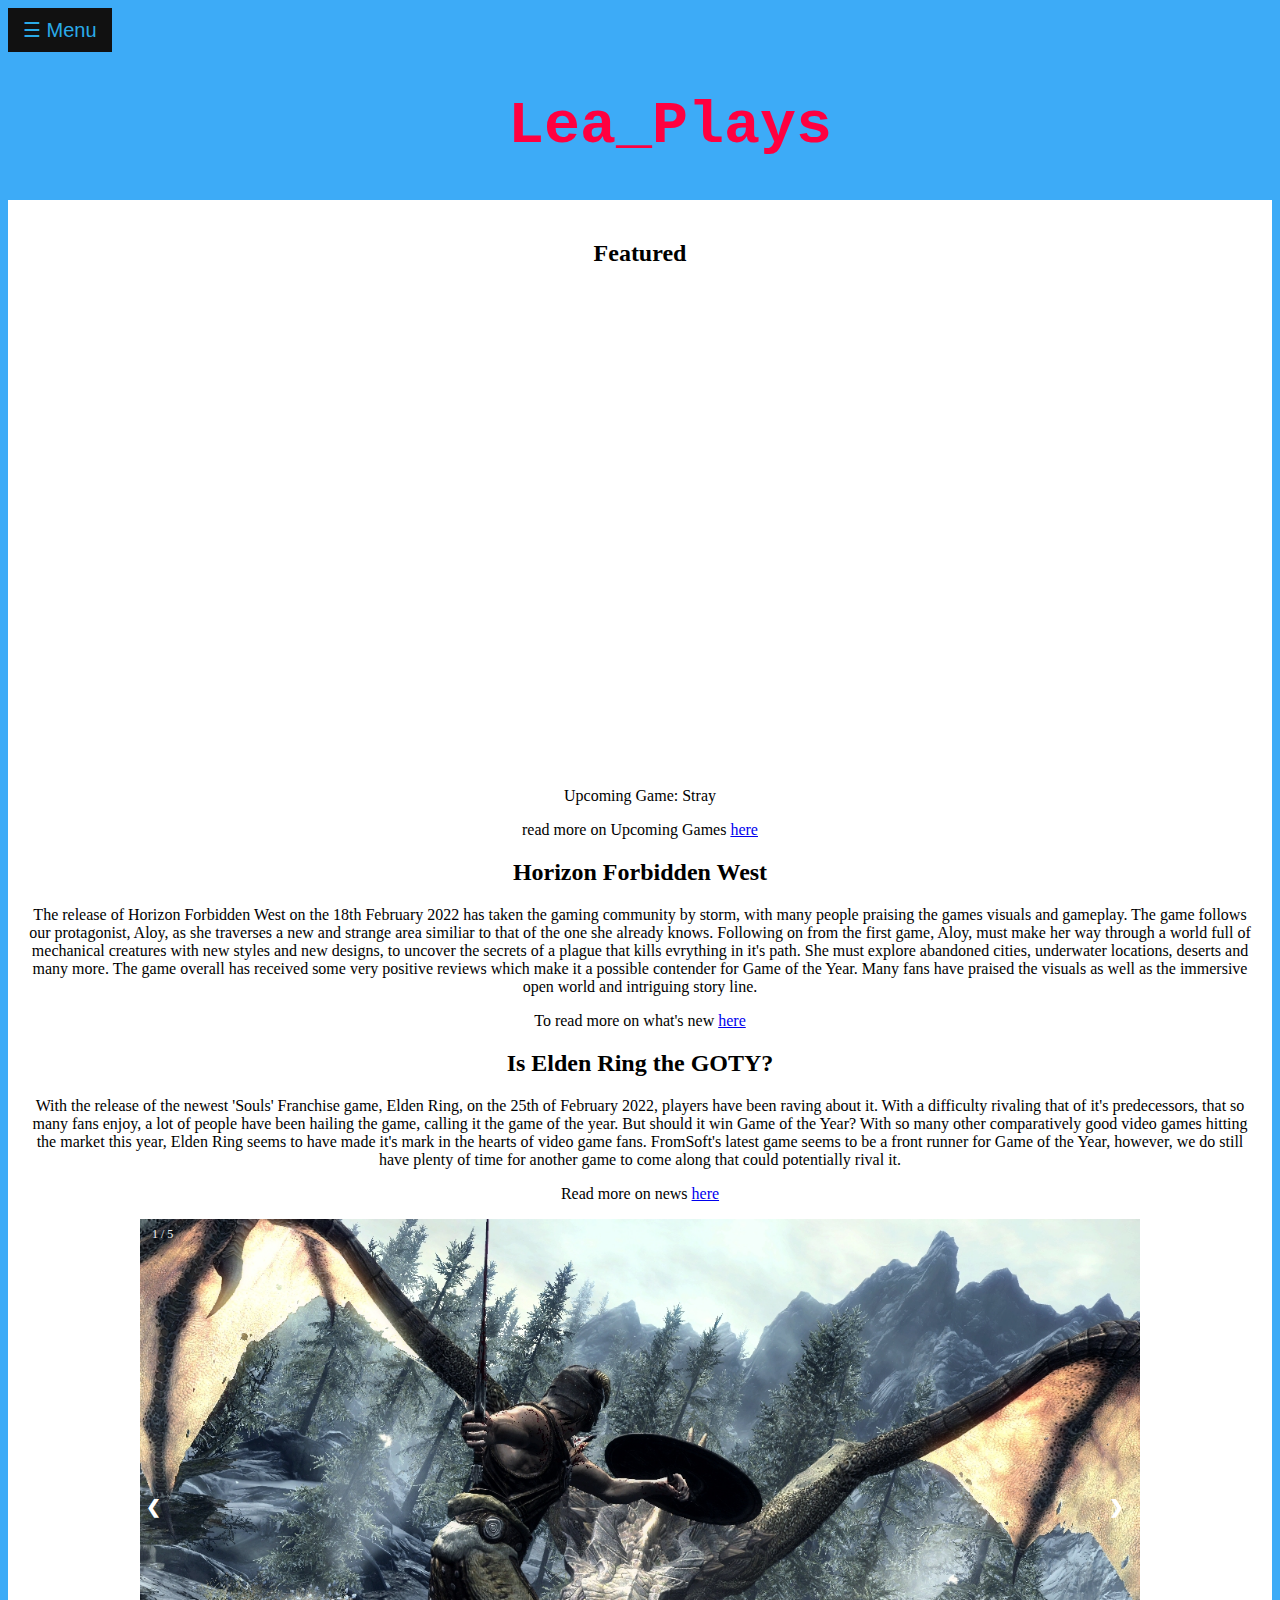
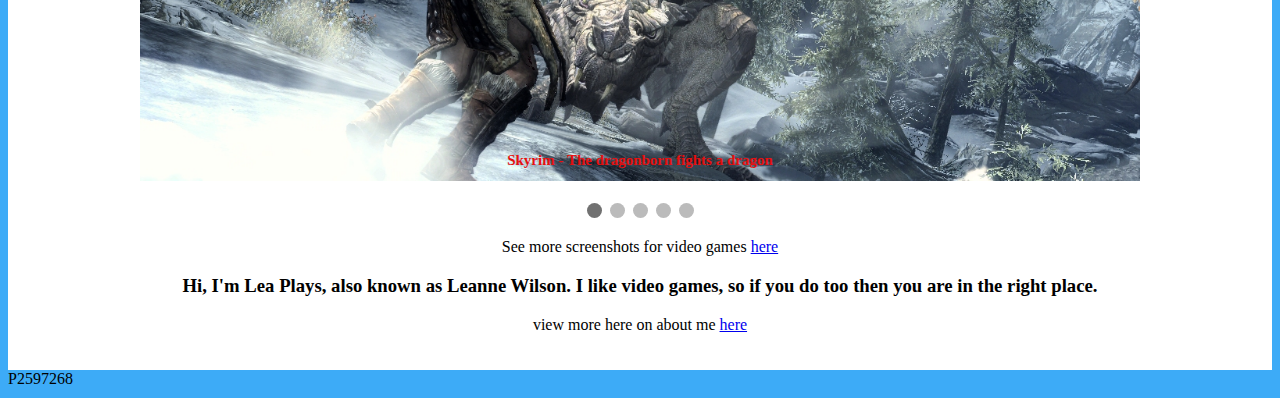
<file: index.html>
<!DOCTYPE html>
<html lang="en" dir="ltr">
<head>
  <meta charset="utf-8"/>
  <meta name="viewport" content="width=device-width, initial-scale=1.0"/>
  <title> Lea_Plays Gaming Blog </title>
  <style>
  body {
    background-color: rgb(61, 171, 247);
  }
  .div-main {
    background-color: white;
  }
  h1 {
    font-family: monospace;
    color: rgb(255, 0, 64);
    padding-left: 500px;
    font-size: 60px;
  }
  #main {
    text-align: center;

  }
  </style>
  <link href="css/menu.css" rel="stylesheet" type="text/css"/>
</head>
<body>
<!--menu, this is the code for the menu-->
<div id="mySidenav" class="sidenav">
  <a href="javascript:void(0)" class="closebtn" onclick="closeNav()">&times;</a>
  <a href="index.html">Home</a>
  <a href="whatsnew.html">What's New</a>
  <a href="gallery.html">Gallery</a>
  <a href="news.html">News</a>
  <a href="upcominggames.html">Upcoming Games</a>
  <a href="about.html">About the Gamer</a>
</div>
<button class="openbtn" onclick="openNav()">&#9776; Menu</button>

<!--this is the java script for the menu-->
<script>
  function openNav() {
    document.getElementById("mySidenav").style.width = "250px";
    document.getElementById("main").style.marginLeft = "250px";
  }

  function closeNav(){
    document.getElementById("mySidenav").style.width="0";
    document.getElementById("main").style.marginLeft="0";
  }
</script>
<div id="title" class="div-title">
<h1> Lea_Plays </h1>
</div>
<div id="main" class="div-main">
  <h2> Featured </h2>
  <iframe width="1150" height="480" src="https://www.youtube.com/embed/u84hRUQlaio" title="YouTube video player" frameborder="0"
  allow="accelerometer; autoplay; clipboard-write; encrypted-media; gyroscope; picture-in-picture" allowfullscreen></iframe>
  <p> Upcoming Game: Stray </p>
    <p> read more on Upcoming Games <a href="upcominggames.html">here</a></p>
  <h2> Horizon Forbidden West </h2>
  <p> The release of Horizon Forbidden West on the 18th February 2022 has taken the gaming community by storm, with many people praising
    the games visuals and gameplay. The game follows our protagonist, Aloy, as she traverses a new and strange area similiar to that of
    the one she already knows. Following on from the first game, Aloy, must make her way through a world full of mechanical creatures with
    new styles and new designs, to uncover the secrets of a plague that kills evrything in it's path. She must explore abandoned cities,
    underwater locations, deserts and many more. The game overall has received some very positive reviews which make it a possible contender for
    Game of the Year. Many fans have praised the visuals as well as the immersive open world and intriguing story line.
    </p>
  <p>To read more on what's new <a href="whatsnew.html">here</a></p>

  <h2> Is Elden Ring the GOTY? </h2>
    <p> With the release of the newest 'Souls' Franchise game, Elden Ring, on the 25th of February 2022, players have been raving about it.
    With a difficulty rivaling that of it's predecessors, that so many fans enjoy, a lot of people have been hailing the game, calling it the game
    of the year. But should it win Game of the Year? With so many other comparatively good video games hitting the market this year, Elden Ring seems to
    have made it's mark in the hearts of video game fans. FromSoft's latest game seems to be a front runner for Game of the Year, however, we do still
    have plenty of time for another game to come along that could potentially rival it.</p>
    <p> Read more on news <a href="news.html">here</a> </p>

<!---this is the code for the slideshow--->
    <div class="slideshow-container">
      <div class="mySlides fade">
        <div class="numbertext"> 1 / 5</div>
        <img src="img/skyrim.jpg" style="width:100%">
        <div class="text"> Skyrim - The dragonborn fights a dragon</div>
      </div>

      <div class="mySlides fade">
        <div class="numbertext"> 2 / 5</div>
        <img src="img/fallout.jpg" style="width:100%">
        <div class="text"> Fallout 4 - The Red Rocket Gas Station</div>
      </div>

      <div class="mySlides fade">
        <div class="numbertext"> 3 / 5</div>
        <img src="img/cyberpunk.jpg" style="width:100%">
        <div class="text"> CyberPunk 2077 - The Streets of Night City </div>
      </div>

      <div class="mySlides fade">
        <div class="numbertext"> 4 / 5</div>
        <img src="img/masseffect.jpg" style="width:100%">
        <div class="text"> Mass Effect Legendary Edition - Commander Shephard aims a gun at a reaper ship </div>
      </div>

      <div class="mySlides fade">
        <div class="numbertext"> 5 / 5</div>
        <img src="img/hzd ss.jpg" style="width:100%">
        <div class="text"> Horizon Zero Dawn - Aloy fights a mechanical creature</div>
      </div>

      <a class="prev" onclick="plusSlides(-1)">&#10094;</a>
      <a class="next" onclick="plusSlides(1)">&#10095;</a>
    </div>
    <br>

    <div style="text-align:center">
      <span class="dot" onclick="currentSlide(1)"></span>
      <span class="dot" onclick="currentSlide(2)"></span>
      <span class="dot" onclick="currentSlide(3)"></span>
      <span class="dot" onclick="currentSlide(4)"></span>
      <span class="dot" onclick="currentSlide(5)"></span>
    </div>

<!---this is the javascript for the slideshow--->
    <script>
    let slideIndex = 1;
showSlides(slideIndex);

// Next/previous controls
function plusSlides(n) {
  showSlides(slideIndex += n);
}

// Thumbnail image controls
function currentSlide(n) {
  showSlides(slideIndex = n);
}

function showSlides(n) {
  let i;
  let slides = document.getElementsByClassName("mySlides");
  let dots = document.getElementsByClassName("dot");
  if (n > slides.length) {slideIndex = 1}
  if (n < 1) {slideIndex = slides.length}
  for (i = 0; i < slides.length; i++) {
    slides[i].style.display = "none";
  }
  for (i = 0; i < dots.length; i++) {
    dots[i].className = dots[i].className.replace(" active", "");
  }
  slides[slideIndex-1].style.display = "block";
  dots[slideIndex-1].className += " active";
}
</script>
<p> See more screenshots for video games <a href="gallery.html">here</a></p>

  <h3> Hi, I'm Lea Plays, also known as Leanne Wilson. I like video games, so
    if you do too then you are in the right place. </h3>
    <p> view more here on about me <a href="about.html">here</a></p>
</div>

</body>
<footer>
  P2597268
</footer>
</html>
</file>
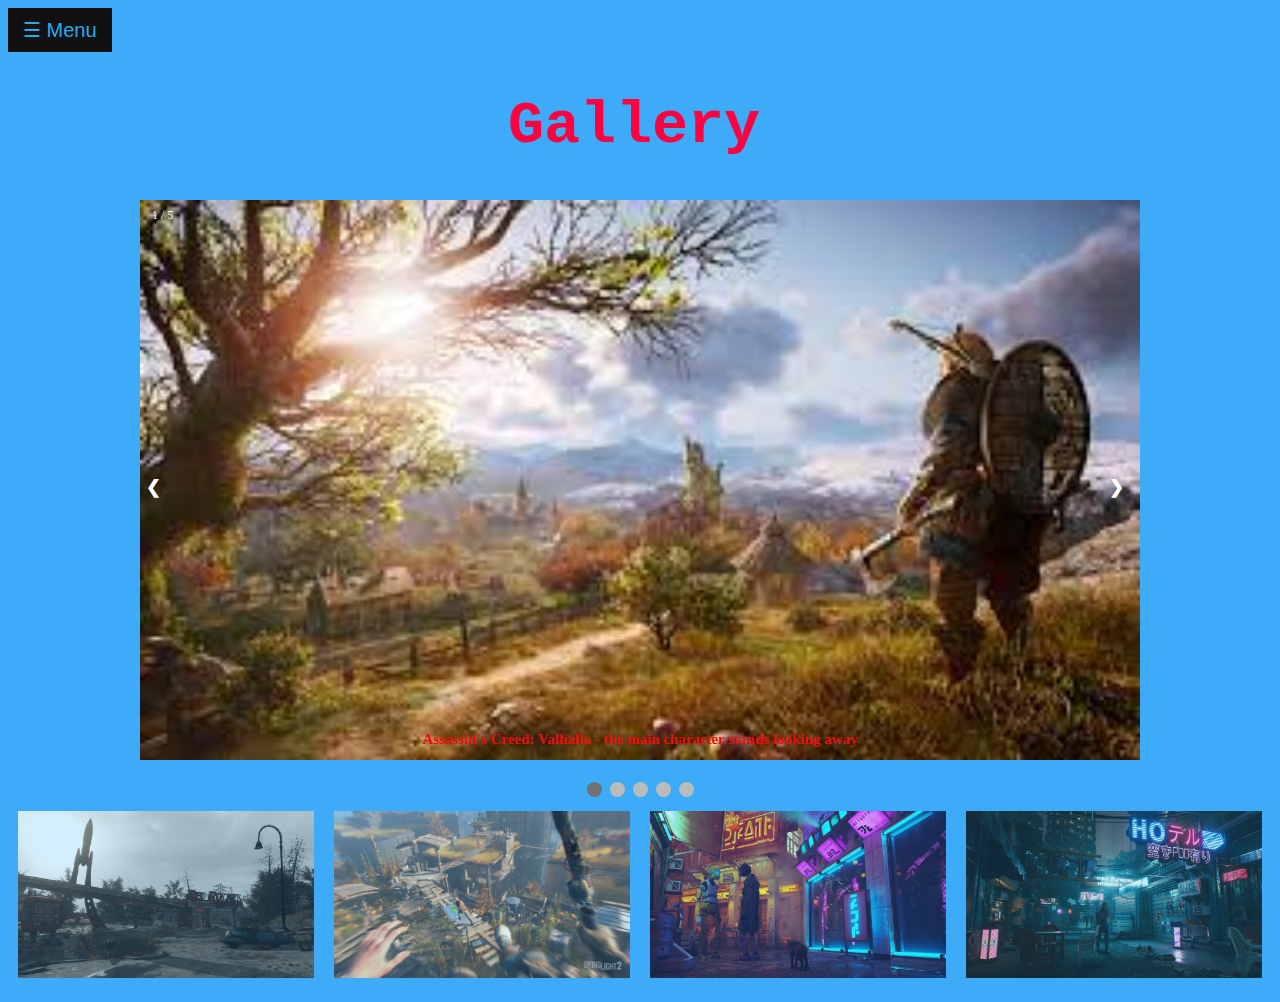
<file: gallery.html>
<!DOCTYPE html>
<html lang="en" dir="ltr">
<head>
  <meta charset="utf-8"/>
  <meta name="viewport" content="width=device-width, initial-scale=1.0"/>
  <title> Lea_Plays Gaming Blog </title>
    <link href="css/menu.css" rel="stylesheet" type="text/css"/>
    <style>
    body {
      background-color: rgb(61, 171, 247);
    }
    .div-main {
      background-color: white;
    }
    h1 {
      font-family: monospace;
      color: rgb(255, 0, 64);
      padding-left: 500px;
      font-size: 60px;
    }
    #main {
      text-align: center;

    }
    </style>
</head>
<body>

  <div id="mySidenav" class="sidenav">
    <a href="javascript:void(0)" class="closebtn" onclick="closeNav()">&times;</a>
    <a href="index.html">Home</a>
    <a href="whatsnew.html">What's New</a>
    <a href="gallery.html">Gallery</a>
    <a href="news.html">News</a>
    <a href="upcominggames.html">Upcoming Games</a>
    <a href="about.html">About the Gamer</a>
  </div>
  <button class="openbtn" onclick="openNav()">&#9776; Menu</button>

  <script>
    function openNav() {
      document.getElementById("mySidenav").style.width = "250px";
      document.getElementById("main").style.marginLeft = "250px";
    }

    function closeNav(){
      document.getElementById("mySidenav").style.width="0";
      document.getElementById("main").style.marginLeft="0";
    }
  </script>

    <h1> Gallery </h1>

<!---Slideshow (change pictures)---->
    <div class="slideshow-container">
      <div class="mySlides fade">
        <div class="numbertext"> 1 / 5</div>
        <img src="img/acv ss.jpg" style="width:100%">
        <div class="text"> Assassin's Creed: Valhalla - the main character stands looking away</div>
      </div>

      <div class="mySlides fade">
        <div class="numbertext"> 2 / 5</div>
        <img src="img/borderlands3.jpg" style="width:100%">
        <div class="text"> Borderlands 3 - a character stands menacingly</div>
      </div>

      <div class="mySlides fade">
        <div class="numbertext"> 3 / 5</div>
        <img src="img/journey.jpg" style="width:100%">
        <div class="text"> Journey - A stunning masterpiece </div>
      </div>

      <div class="mySlides fade">
        <div class="numbertext"> 4 / 5</div>
        <img src="img/ud.jpg" style="width:100%">
        <div class="text"> Until Dawn - A horror game with amazing gameplay </div>
      </div>

      <div class="mySlides fade">
        <div class="numbertext"> 5 / 5</div>
        <img src="img/wd2.jpg" style="width:100%">
        <div class="text"> Watch Dogs - Much better than the first </div>
      </div>

      <a class="prev" onclick="plusSlides(-1)">&#10094;</a>
      <a class="next" onclick="plusSlides(1)">&#10095;</a>
    </div>
    <br>

    <div style="text-align:center">
      <span class="dot" onclick="currentSlide(1)"></span>
      <span class="dot" onclick="currentSlide(2)"></span>
      <span class="dot" onclick="currentSlide(3)"></span>
      <span class="dot" onclick="currentSlide(4)"></span>
      <span class="dot" onclick="currentSlide(5)"></span>
    </div>

<!---this is the javascript for the slideshow--->
    <script>
    let slideIndex = 1;
showSlides(slideIndex);

// Next/previous controls
function plusSlides(n) {
  showSlides(slideIndex += n);
}

// Thumbnail image controls
function currentSlide(n) {
  showSlides(slideIndex = n);
}

function showSlides(n) {
  let i;
  let slides = document.getElementsByClassName("mySlides");
  let dots = document.getElementsByClassName("dot");
  if (n > slides.length) {slideIndex = 1}
  if (n < 1) {slideIndex = slides.length}
  for (i = 0; i < slides.length; i++) {
    slides[i].style.display = "none";
  }
  for (i = 0; i < dots.length; i++) {
    dots[i].className = dots[i].className.replace(" active", "");
  }
  slides[slideIndex-1].style.display = "block";
  dots[slideIndex-1].className += " active";
}
</script>

<!---gallery---->
<!-- The grid: four columns -->
<div class="row">
  <div class="column">
    <img src="img/fallout.jpg" alt="fallout screenshot" width="100%" height="100%" onclick="myFunction(this);">
  </div>
  <div class="column">
    <img src="img/dyinglight2.jpg" alt="dying light 2 screenshot" width="100%" height="100%" onclick="myFunction(this);">
  </div>
  <div class="column">
    <img src="img/stray.jpg" alt="stray screenshot" width="100%" height="100%" onclick="myFunction(this);">
  </div>
  <div class="column">
    <img src="img/cyberpunk.jpg" alt="cyberpunk 2077 screenshot" width="100%" height="100%" onclick="myFunction(this);">
  </div>
</div>

<!-- The expanding image container -->
<div class="container">
  <!-- Close the image -->
  <span onclick="this.parentElement.style.display='none'" class="closebtn">&times;</span>

  <!-- Expanded image -->
  <img id="expandedImg" style="width:100%">

  <!-- Image text -->
  <div id="imgtext"></div>
</div>

<script>
function myFunction(imgs) {
  // Get the expanded image
  var expandImg = document.getElementById("expandedImg");
  // Get the image text
  var imgText = document.getElementById("imgtext");
  // Use the same src in the expanded image as the image being clicked on from the grid
  expandImg.src = imgs.src;
  // Use the value of the alt attribute of the clickable image as text inside the expanded image
  imgText.innerHTML = imgs.alt;
  // Show the container element (hidden with CSS)
  expandImg.parentElement.style.display = "block";
}
</script>

</body>
</html>
</file>
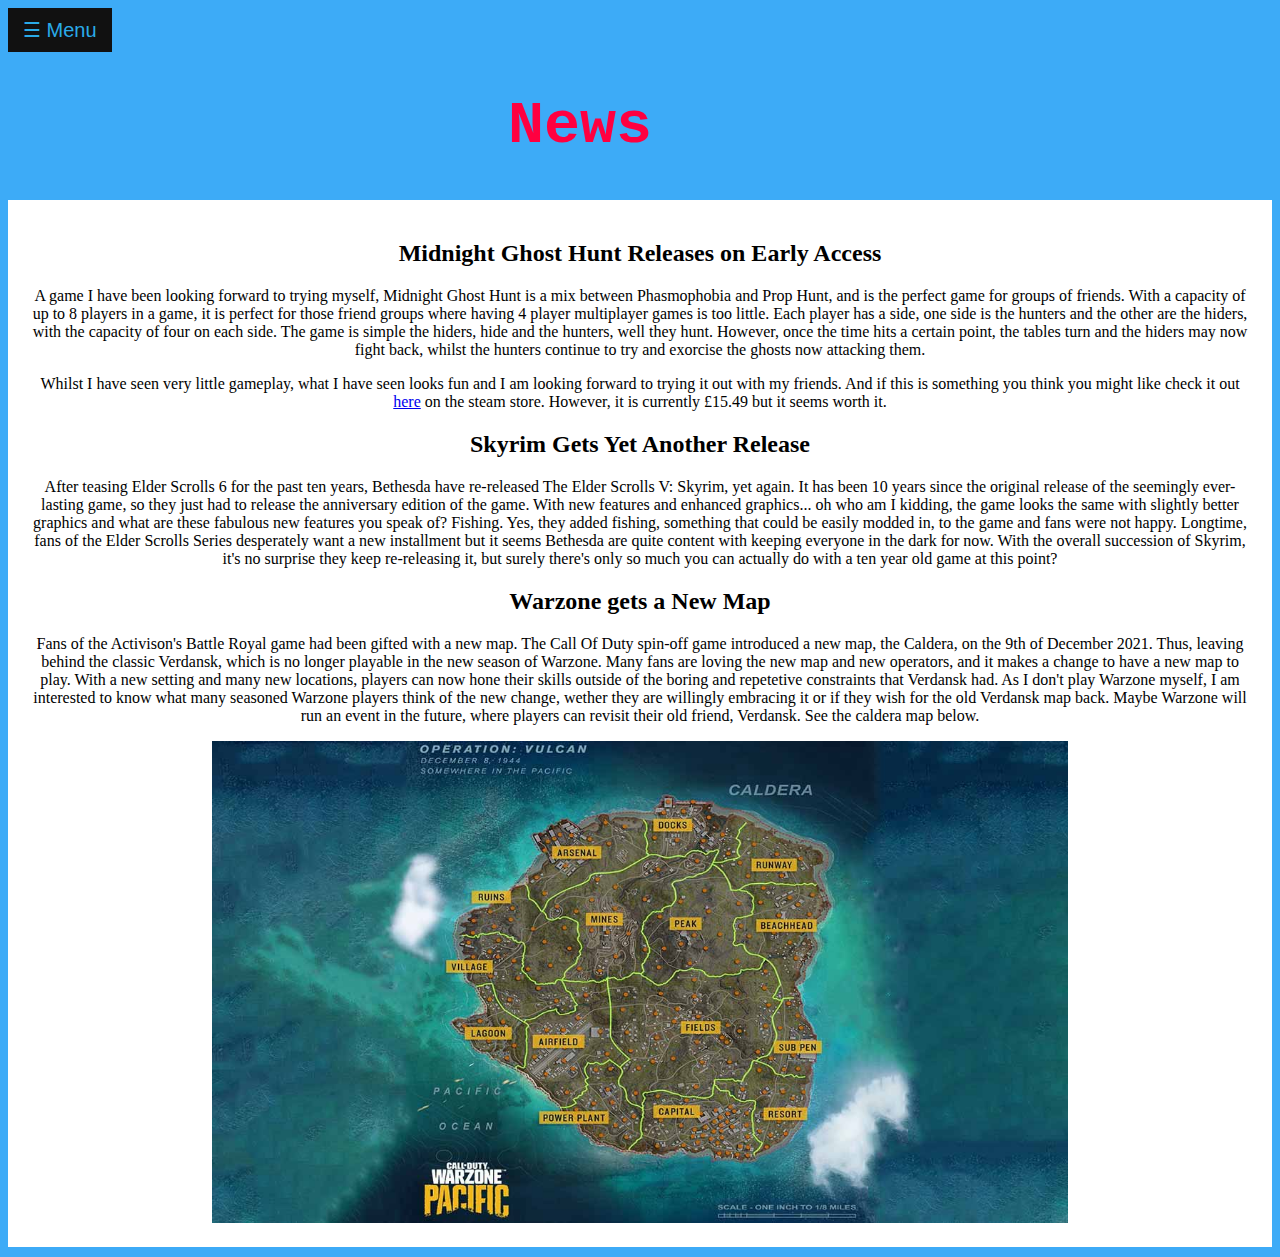
<file: news.html>
<!DOCTYPE html>
<html lang="en" dir="ltr">
<head>
  <meta charset="utf-8"/>
  <meta name="viewport" content="width=device-width, initial-scale=1.0"/>
  <title> Lea_Plays Gaming Blog </title>
    <link href="css/menu.css" rel="stylesheet" type="text/css"/>
    <style>
    body {
      background-color: rgb(61, 171, 247);
    }
    .div-main {
      background-color: white;
    }
    h1 {
      font-family: monospace;
      color: rgb(255, 0, 64);
      padding-left: 500px;
      font-size: 60px;
    }
    #main {
      text-align: center;

    }
    </style>
</head>
<body>
  <div id="mySidenav" class="sidenav">
    <a href="javascript:void(0)" class="closebtn" onclick="closeNav()">&times;</a>
    <a href="index.html">Home</a>
    <a href="whatsnew.html">What's New</a>
    <a href="gallery.html">Gallery</a>
    <a href="news.html">News</a>
    <a href="upcominggames.html">Upcoming Games</a>
    <a href="about.html">About the Gamer</a>
  </div>
  <button class="openbtn" onclick="openNav()">&#9776; Menu</button>

  <script>
    function openNav() {
      document.getElementById("mySidenav").style.width = "250px";
      document.getElementById("main").style.marginLeft = "250px";
    }

    function closeNav(){
      document.getElementById("mySidenav").style.width="0";
      document.getElementById("main").style.marginLeft="0";
    }
  </script>

<h1> News </h1>
<div id="main" class="div-main">
<h2> Midnight Ghost Hunt Releases on Early Access </h2>
<p> A game I have been looking forward to trying myself, Midnight Ghost Hunt is a mix between Phasmophobia and Prop Hunt, and is the perfect game for groups of friends.
  With a capacity of up to 8 players in a game, it is perfect for those friend groups where having 4 player multiplayer games is too little. Each player has a side, one
  side is the hunters and the other are the hiders, with the capacity of four on each side. The game is simple the hiders, hide and the hunters, well they hunt. However,
  once the time hits a certain point, the tables turn and the hiders may now fight back, whilst the hunters continue to try and exorcise the ghosts now attacking them. </p>
<p> Whilst I have seen very little gameplay, what I have seen looks fun and I am looking forward to trying it out with my friends. And if this is something you think you
  might like check it out <a href="https://store.steampowered.com/app/915810/Midnight_Ghost_Hunt/">here</a> on the steam store. However, it is currently £15.49 but it seems
  worth it. </p>

  <h2> Skyrim Gets Yet Another Release </h2>
  <p> After teasing Elder Scrolls 6 for the past ten years, Bethesda have re-released The Elder Scrolls V: Skyrim, yet again. It has been 10 years since
    the original release of the seemingly ever-lasting game, so they just had to release the anniversary edition of the game. With new features and enhanced graphics... oh
    who am I kidding, the game looks the same with slightly better graphics and what are these fabulous new features you speak of? Fishing. Yes, they added fishing, something
    that could be easily modded in, to the game and fans were not happy. Longtime, fans of the Elder Scrolls Series desperately want a new installment but it seems Bethesda are
    quite content with keeping everyone in the dark for now. With the overall succession of Skyrim, it's no surprise they keep re-releasing it, but surely there's only so much you
    can actually do with a ten year old game at this point? </p>

  <h2> Warzone gets a New Map </h2>
  <p> Fans of the Activison's Battle Royal game had been gifted with a new map. The Call Of Duty spin-off game introduced a new map, the Caldera, on the 9th of December 2021.
    Thus, leaving behind the classic Verdansk, which is no longer playable in the new season of Warzone. Many fans are loving the new map and new operators, and it
    makes a change to have a new map to play. With a new setting and many new locations, players can now hone their skills outside of the boring and repetetive constraints that
    Verdansk had. As I don't play Warzone myself, I am interested to know what many seasoned Warzone players think of the new change, wether they are willingly embracing it
    or if they wish for the old Verdansk map back. Maybe Warzone will run an event in the future, where players can revisit their old friend, Verdansk. See the caldera map below.
  </p>
  <img src="img/caldera.jpg" alt="caldera map" width="70%" height="70%">


</div>
  </body>
  </html>
</file>
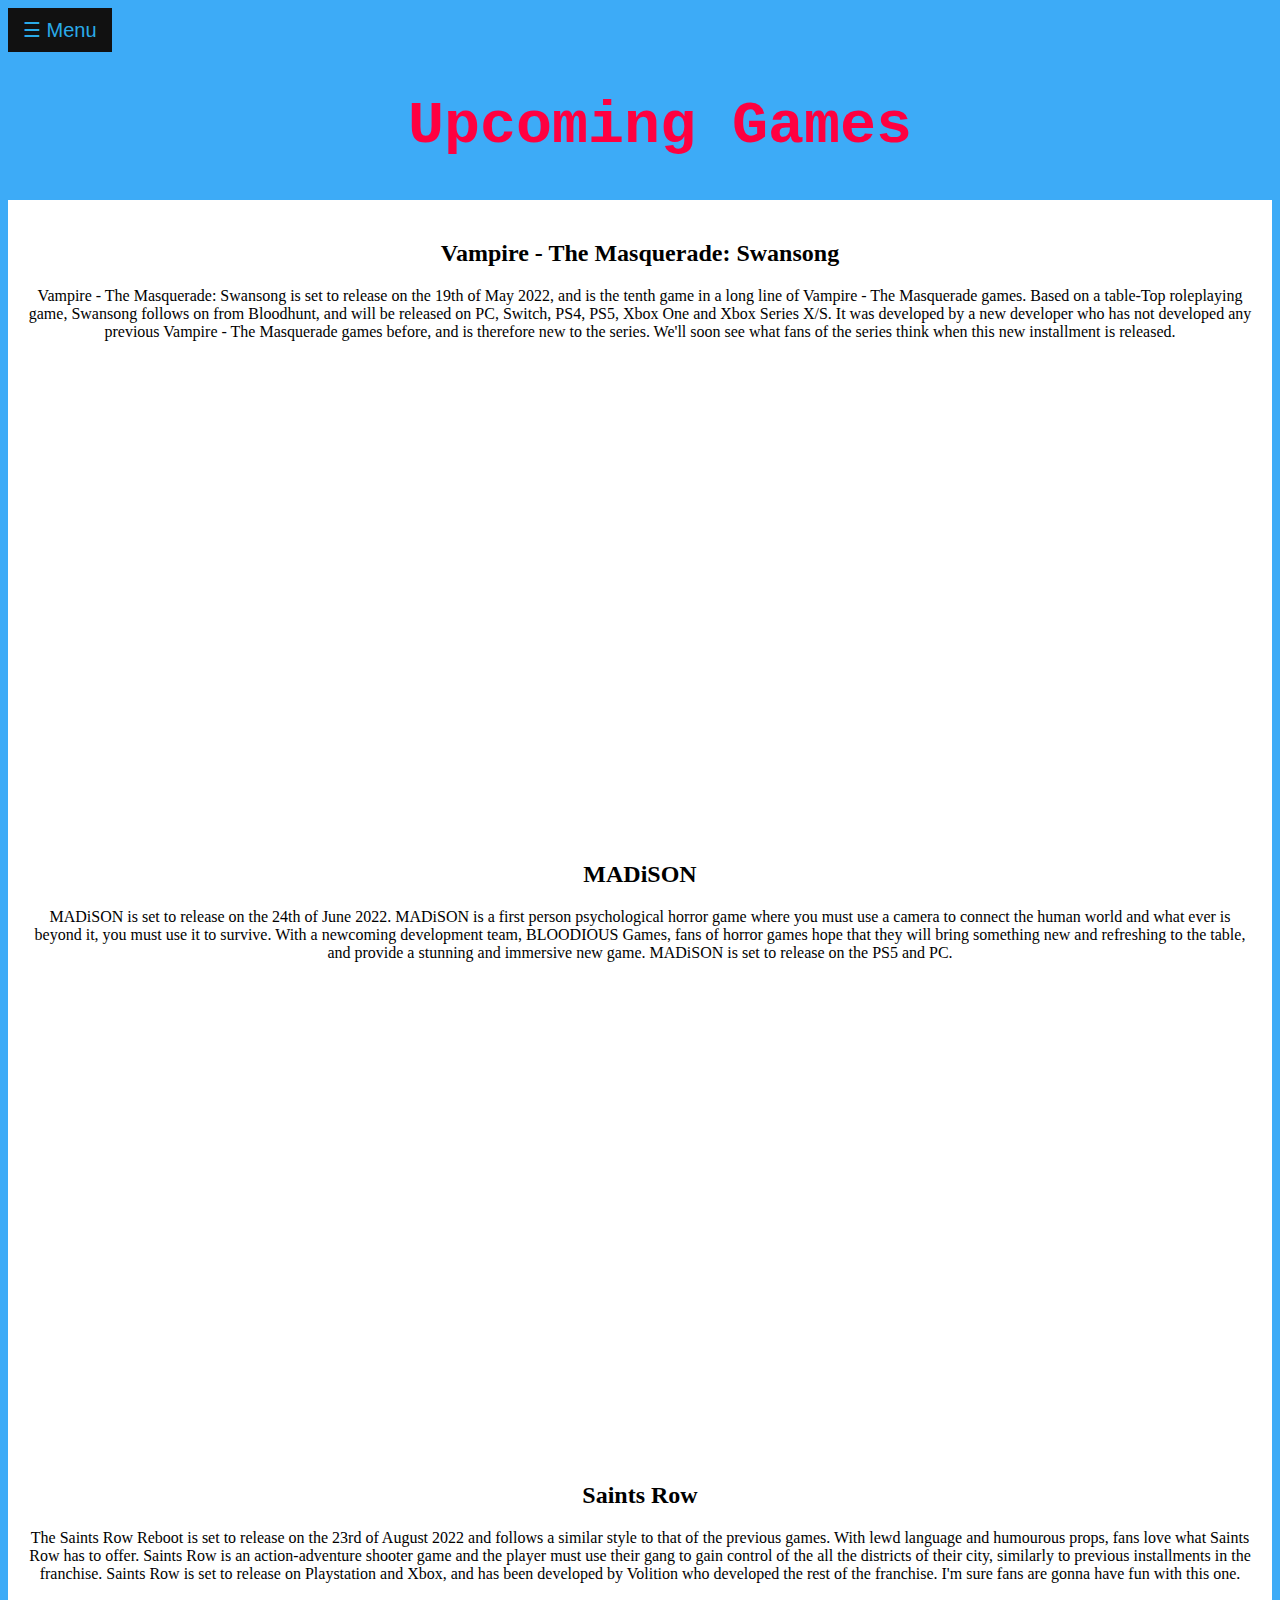
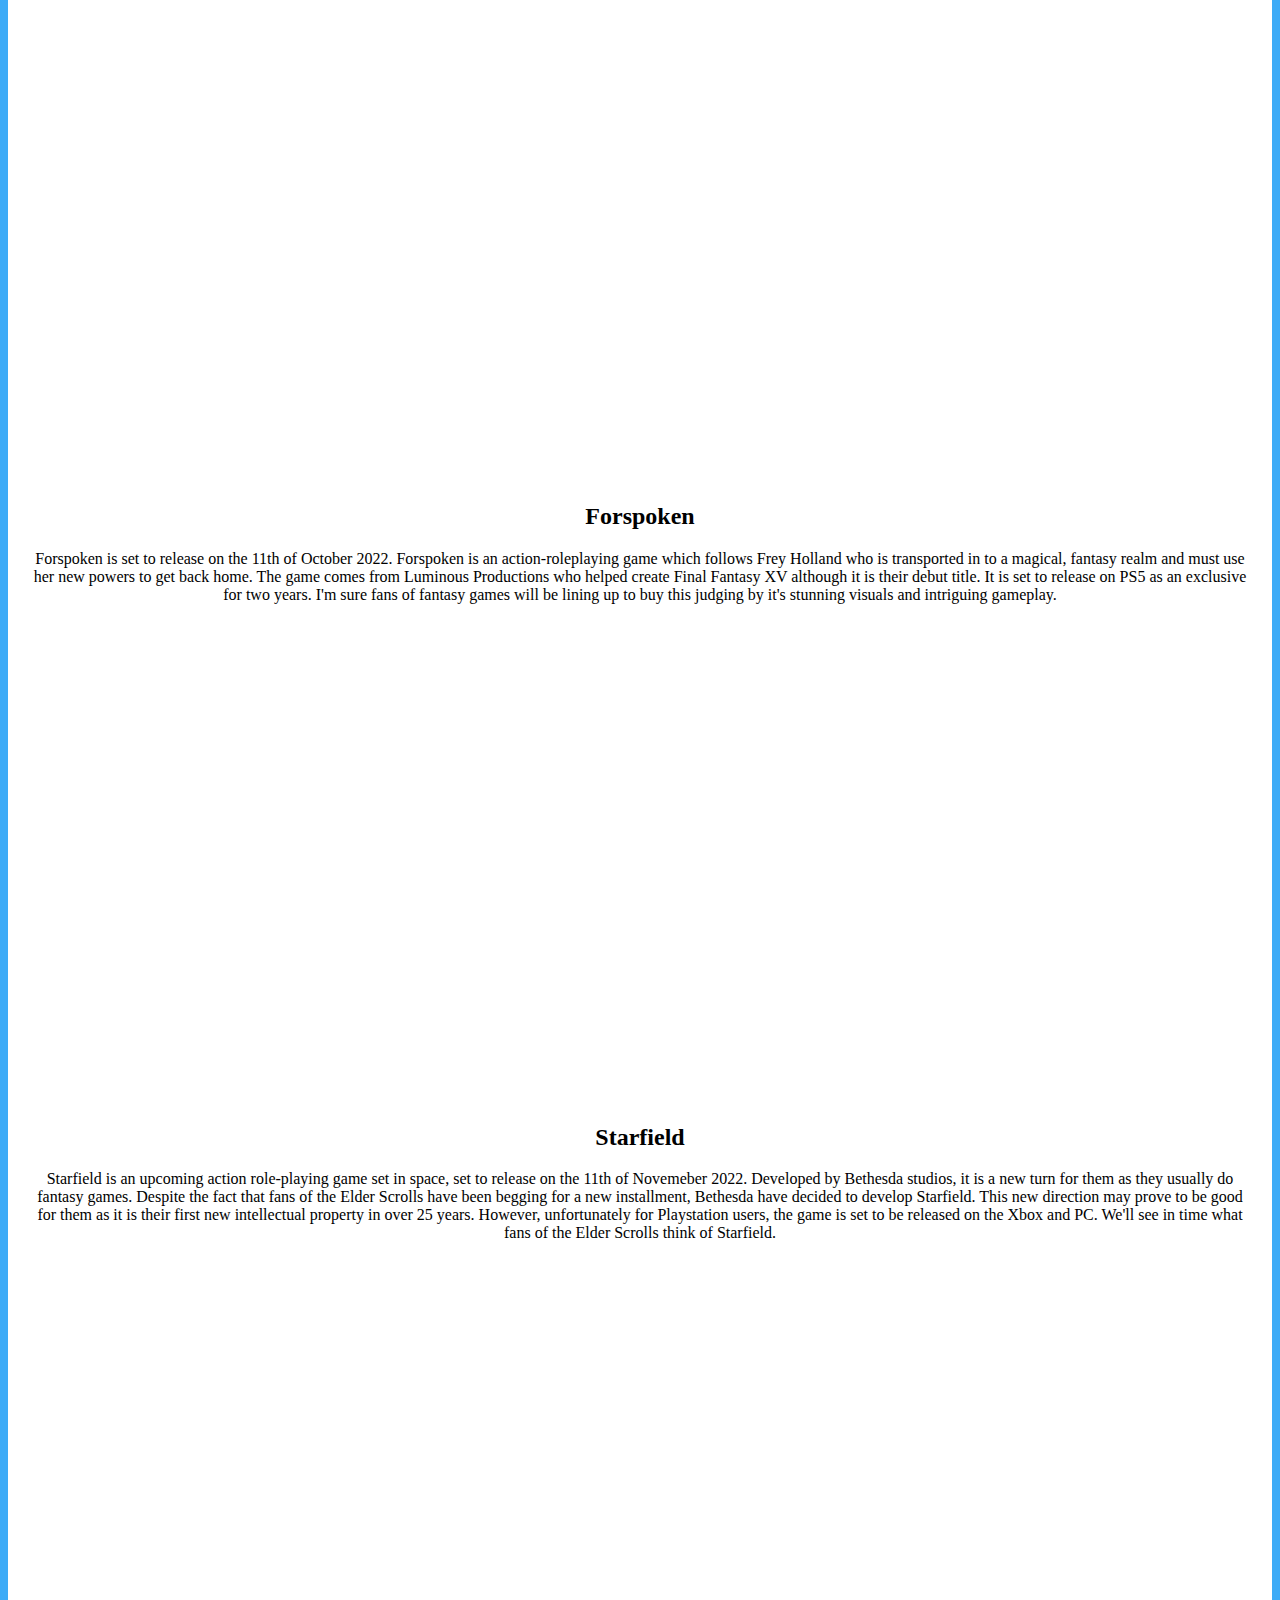
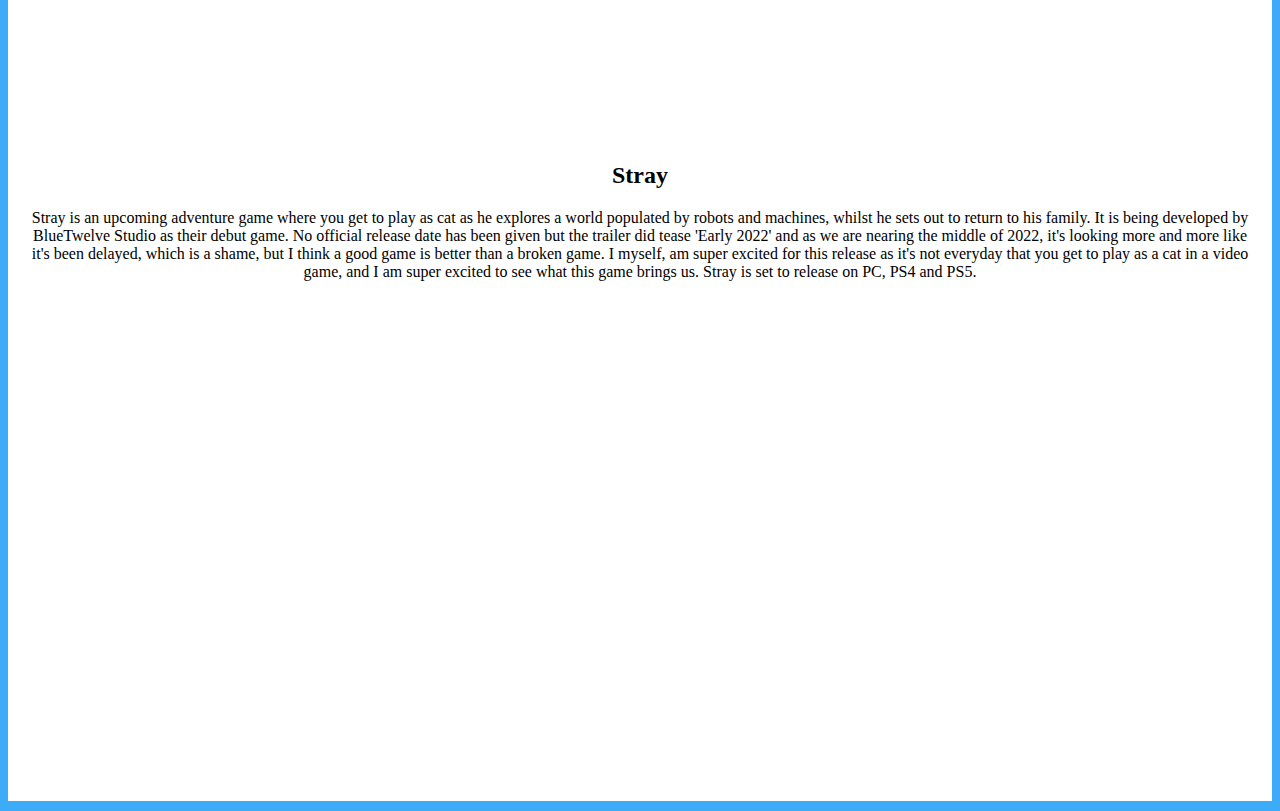
<file: upcominggames.html>
<!DOCTYPE html>
<html lang="en" dir="ltr">
<head>
  <meta charset="utf-8"/>
  <meta name="viewport" content="width=device-width, initial-scale=1.0"/>
  <title> Lea_Plays Gaming Blog </title>
    <link href="css/menu.css" rel="stylesheet" type="text/css"/>
    <style>
    body {
      background-color: rgb(61, 171, 247);
    }
    .div-main {
      background-color: white;
    }
    h1 {
      font-family: monospace;
      color: rgb(255, 0, 64);
      padding-left: 400px;
      font-size: 60px;
    }
    #main {
      text-align: center;

    }
    </style>
</head>
<body>
  <div id="mySidenav" class="sidenav">
    <a href="javascript:void(0)" class="closebtn" onclick="closeNav()">&times;</a>
    <a href="index.html">Home</a>
    <a href="whatsnew.html">What's New</a>
    <a href="gallery.html">Gallery</a>
    <a href="news.html">News</a>
    <a href="upcominggames.html">Upcoming Games</a>
    <a href="about.html">About the Gamer</a>
  </div>
  <button class="openbtn" onclick="openNav()">&#9776; Menu</button>

  <script>
    function openNav() {
      document.getElementById("mySidenav").style.width = "250px";
      document.getElementById("main").style.marginLeft = "250px";
    }

    function closeNav(){
      document.getElementById("mySidenav").style.width="0";
      document.getElementById("main").style.marginLeft="0";
    }
  </script>

<h1> Upcoming Games </h1>
<div id="main" class="div-main">
  <h2> Vampire - The Masquerade: Swansong </h2>
  <p> Vampire - The Masquerade: Swansong is set to release on the 19th of May 2022, and is the tenth game in a long line of Vampire - The Masquerade games. Based on a table-Top
    roleplaying game, Swansong follows on from Bloodhunt, and will be released on PC, Switch, PS4, PS5, Xbox One and Xbox Series X/S. It was developed by a new developer who has
    not developed any previous Vampire - The Masquerade games before, and is therefore new to the series. We'll soon see what fans of the series think when this new installment is
    released. </p>
  <iframe width="1000" height="480" src="https://www.youtube.com/embed/1NaeIgisjLk" title="YouTube video player"
   frameborder="0" allow="accelerometer; autoplay; clipboard-write; encrypted-media; gyroscope; picture-in-picture" allowfullscreen></iframe>

  <h2> MADiSON </h2>
  <p> MADiSON is set to release on the 24th of June 2022. MADiSON is a first person psychological horror game where you must use a camera to connect the human world and what ever is
    beyond it, you must use it to survive. With a newcoming development team, BLOODIOUS Games, fans of horror games hope that they will bring something new and refreshing to the
    table, and provide a stunning and immersive new game. MADiSON is set to release on the PS5 and PC. </p>
    <iframe width="1000" height="480" src="https://www.youtube.com/embed/noflcqYIfuc" title="YouTube video player"
    frameborder="0" allow="accelerometer; autoplay; clipboard-write; encrypted-media; gyroscope; picture-in-picture" allowfullscreen></iframe>

  <h2> Saints Row </h2>
  <p> The Saints Row Reboot is set to release on the 23rd of August 2022 and follows a similar style to that of the previous games. With lewd language and humourous props, fans love
    what Saints Row has to offer. Saints Row is an action-adventure shooter game and the player must use their gang to gain control of the all the districts of their city, similarly to previous
    installments in the franchise. Saints Row is set to release on Playstation and Xbox, and has been developed by Volition who developed the rest of the franchise. I'm sure fans are
    gonna have fun with this one. </p>
    <iframe width="1000" height="480" src="https://www.youtube.com/embed/YgjzDJA1o1E" title="YouTube video player"
     frameborder="0" allow="accelerometer; autoplay; clipboard-write; encrypted-media; gyroscope; picture-in-picture" allowfullscreen></iframe>

  <h2> Forspoken </h2>
  <p> Forspoken is set to release on the 11th of October 2022. Forspoken is an action-roleplaying game which follows Frey Holland who is transported in to a magical, fantasy realm
    and must use her new powers to get back home. The game comes from Luminous Productions who helped create Final Fantasy XV although it is their debut title. It is set to release
    on PS5 as an exclusive for two years. I'm sure fans of fantasy games will be lining up to buy this judging by it's stunning visuals and intriguing gameplay. </p>
    <iframe width="1000" height="480" src="https://www.youtube.com/embed/y8f8QZTOrfk" title="YouTube video player"
    frameborder="0" allow="accelerometer; autoplay; clipboard-write; encrypted-media; gyroscope; picture-in-picture" allowfullscreen></iframe>

  <h2> Starfield </h2>
  <p> Starfield is an upcoming action role-playing game set in space, set to release on the 11th of Novemeber 2022. Developed by Bethesda studios, it is a new turn for them as they
    usually do fantasy games. Despite the fact that fans of the Elder Scrolls have been begging for a new installment, Bethesda have decided to develop Starfield. This new direction
    may prove to be good for them as it is their first new intellectual property in over 25 years. However, unfortunately for Playstation users, the game is set to be released on the
    Xbox and PC. We'll see in time what fans of the Elder Scrolls think of Starfield. </p>
    <iframe width="1000" height="480" src="https://www.youtube.com/embed/pYqyVpCV-3c" title="YouTube video player"
    frameborder="0" allow="accelerometer; autoplay; clipboard-write; encrypted-media; gyroscope; picture-in-picture" allowfullscreen></iframe>

  <h2> Stray </h2>
  <p> Stray is an upcoming adventure game where you get to play as cat as he explores a world populated by robots and machines, whilst he sets out to return to his family. It is being
    developed by BlueTwelve Studio as their debut game. No official release date has been given but the trailer did tease 'Early 2022' and as we are nearing the middle of 2022, it's looking
    more and more like it's been delayed, which is a shame, but I think a good game is better than a broken game. I myself, am super excited for this release as it's not everyday that you
    get to play as a cat in a video game, and I am super excited to see what this game brings us. Stray is set to release on PC, PS4 and PS5. </p>
    <iframe width="1000" height="480" src="https://www.youtube.com/embed/u84hRUQlaio" title="YouTube video player"
    frameborder="0" allow="accelerometer; autoplay; clipboard-write; encrypted-media; gyroscope; picture-in-picture" allowfullscreen></iframe>

</div>

  </body>
  </html>
</file>
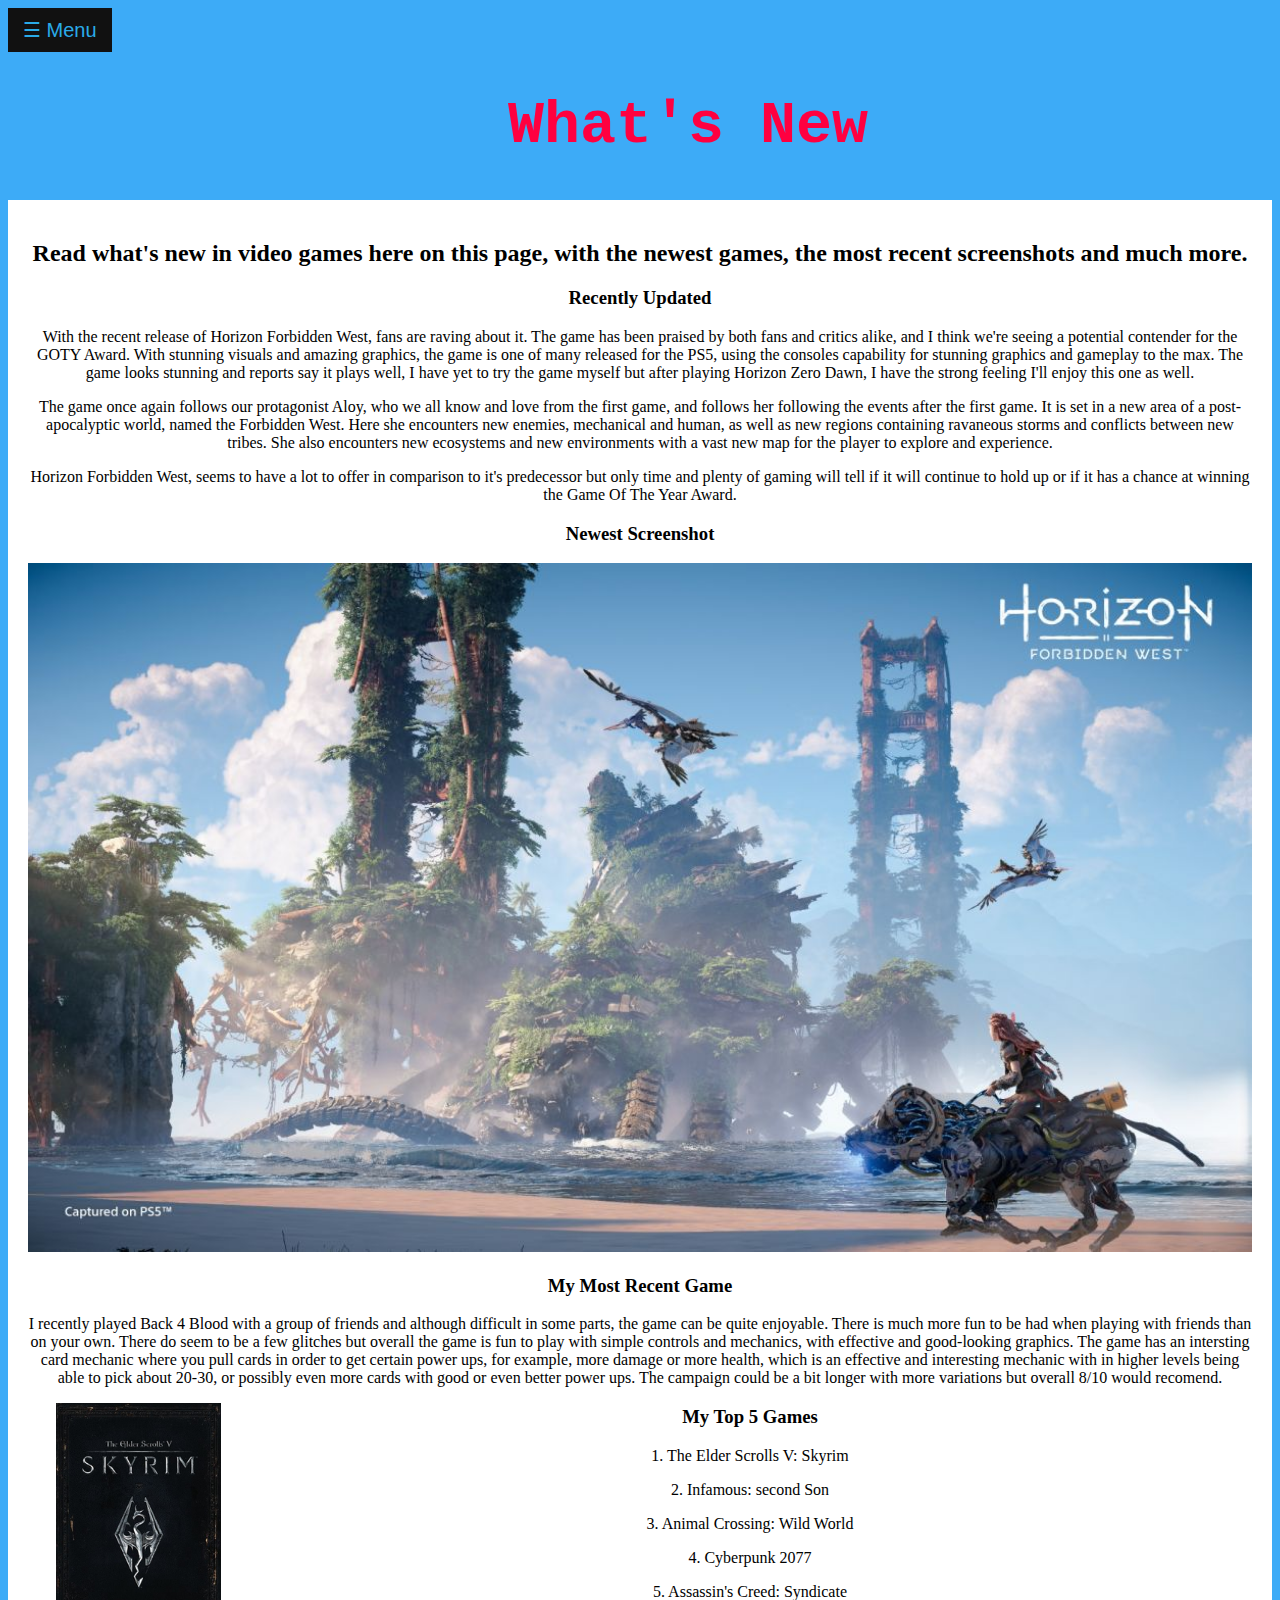
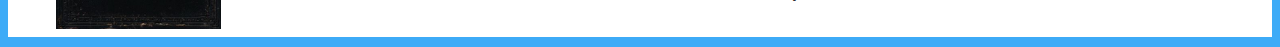
<file: whatsnew.html>
<!DOCTYPE html>
<html lang="en" dir="ltr">
<head>
  <meta charset="utf-8"/>
  <meta name="viewport" content="width=device-width, initial-scale=1.0"/>
  <title> Lea_Plays Gaming Blog </title>
    <link href="css/menu.css" rel="stylesheet" type="text/css"/>
    <style>
    body {
      background-color: rgb(61, 171, 247);
    }
    .div-main {
      background-color: white;
    }
    h1 {
      font-family: monospace;
      color: rgb(255, 0, 64);
      padding-left: 500px;
      font-size: 60px;
    }
    #main {
      text-align: center;

    }

    h2 {
      font-family: fantasy;
    }
    </style>
</head>
<body>
  <div id="mySidenav" class="sidenav">
    <a href="javascript:void(0)" class="closebtn" onclick="closeNav()">&times;</a>
    <a href="index.html">Home</a>
    <a href="whatsnew.html">What's New</a>
    <a href="gallery.html">Gallery</a>
    <a href="news.html">News</a>
    <a href="upcominggames.html">Upcoming Games</a>
    <a href="about.html">About the Gamer</a>
  </div>
  <button class="openbtn" onclick="openNav()">&#9776; Menu</button>

  <script>
    function openNav() {
      document.getElementById("mySidenav").style.width = "250px";
      document.getElementById("main").style.marginLeft = "250px";
    }

    function closeNav(){
      document.getElementById("mySidenav").style.width="0";
      document.getElementById("main").style.marginLeft="0";
    }
  </script>

  <h1> What's New </h1>
  <div id="main" class="div-main">
  <h2> Read what's new in video games here on this page, with the newest games, the most recent screenshots and much more. </h2>
  <h3> Recently Updated </h3>
  <p> With the recent release of Horizon Forbidden West, fans are raving about it. The game has been praised by both fans and critics alike, and I think we're seeing a potential contender
    for the GOTY Award. With stunning visuals and amazing graphics, the game is one of many released for the PS5, using the consoles capability for stunning graphics and gameplay to the max.
    The game looks stunning and reports say it plays well, I have yet to try the game myself but after playing Horizon Zero Dawn, I have the strong feeling I'll enjoy this one as well.
  </p>

  <p> The game once again follows our protagonist Aloy, who we all know and love from the first game, and follows her following the events after the first game. It is set in a new area of a post-
    apocalyptic world, named the Forbidden West. Here she encounters new enemies, mechanical and human, as well as new regions containing ravaneous storms and conflicts between new tribes. She
    also encounters new ecosystems and new environments with a vast new map for the player to explore and experience.
  </p>

  <p> Horizon Forbidden West, seems to have a lot to offer in comparison to it's predecessor but only time and plenty of gaming will tell if it will continue to hold up or if it has a chance at
    winning the Game Of The Year Award.
  </p>

  <h3> Newest Screenshot </h3>
  <img src="img/HFW.jpg" alt="Horizon forbidden west screenshot" width="100%" height=100%>

    <div id="secondary" class="div-secondary">
      <h3> My Most Recent Game </h3>
      <p> I recently played Back 4 Blood with a group of friends and although difficult in some parts, the game can be quite enjoyable. There is much more fun to be had when playing
        with friends than on your own. There do seem to  be a few glitches but overall the game is fun to play with simple controls and mechanics, with effective and good-looking
        graphics. The game has an intersting card mechanic where you pull cards in order to get certain power ups, for example, more damage or more health, which is an effective and interesting
        mechanic with in higher levels being able to pick about 20-30, or possibly even more cards with good or even better power ups. The campaign could be a bit longer with more variations but
        overall 8/10 would recomend. </p>
    </div>

    <div style="float: left">
      <img src="img/skyrimcover.png" alt="skyrim cover" width="75%" height="75%"/>
    </div>

    <h3> My Top 5 Games </h3>
    <p> 1. The Elder Scrolls V: Skyrim </p>
    <p> 2. Infamous: second Son </p>
    <p> 3. Animal Crossing: Wild World </p>
    <p> 4. Cyberpunk 2077 </p>
    <p> 5. Assassin's Creed: Syndicate </p>
</div>

</body>
</html>
</file>
<file: css/menu.css>
.sidenav {
  height: 100%; /* 100% Full-height */
  width: 0; /* 0 width - change this with JavaScript */
  position: fixed; /* Stay in place */
  z-index: 1; /* Stay on top */
  top: 0;
  left: 0;
  background-color: rgb(255, 50, 101); /* pink*/
  overflow-x: hidden; /* Disable horizontal scroll */
  padding-top: 60px; /* Place content 60px from the top */
  transition: 0.5s; /* 0.5 second transition effect to slide in the sidenav */
}

/* The navigation menu links */
.sidenav a {
  padding: 8px 8px 8px 32px;
  text-decoration: none;
  font-size: 25px;
  color: black;
  display: block;
  transition: 0.3s;
}

/* When you mouse over the navigation links, change their color */
.sidenav a:hover {
  color: pink;
}

/* Position and style the close button (top right corner) */
.sidenav .closebtn {
  position: absolute;
  top: 0;
  right: 25px;
  font-size: 36px;
  margin-left: 50px;
}

/* Style the button that is used to open the sidepanel */
.openbtn {
  font-size: 20px;
  cursor: pointer;
  background-color: #111;
  color: rgb(42, 171, 232);
  padding: 10px 15px;
  border: none;
}

.openbtn:hover {
  background-color: #444;
}

/* Style page content - use this if you want to push the page content to the right when you open the side navigation */
#main {
  transition: margin-left .5s;
  padding: 20px;
}

/* On smaller screens, where height is less than 450px, change the style of the sidenav (less padding and a smaller font size) */
@media screen and (max-height: 450px) {
  .sidenav {padding-top: 15px;}
  .sidenav a {font-size: 18px;}
}

* {box-sizing:border-box}

/* Slideshow container */
.slideshow-container {
  max-width: 1000px;
  position: relative;
  margin: auto;
}

/* Hide the images by default */
.mySlides {
  display: none;
}

/* Next & previous buttons */
.prev, .next {
  cursor: pointer;
  position: absolute;
  top: 50%;
  width: auto;
  margin-top: -22px;
  padding: 16px;
  color: white;
  font-weight: bold;
  font-size: 18px;
  transition: 0.6s ease;
  border-radius: 0 3px 3px 0;
  user-select: none;
}

.prev{
  left:-10px;
}

/* Position the "next button" to the right */
.next {
  right: 0;
  border-radius: 3px 0 0 3px;
}

/* On hover, add a black background color with a little bit see-through */
.prev:hover, .next:hover {
  background-color: rgba(0,0,0,0.8);
}

/* Caption text */
.text {
  color: rgb(230, 16, 16);
  font-weight: bold;
  font-size: 15px;
  padding: 8px 12px;
  position: absolute;
  bottom: 8px;
  width: 100%;
  text-align: center;
}

/* Number text (1/3 etc) */
.numbertext {
  color: #f2f2f2;
  font-size: 12px;
  padding: 8px 12px;
  position: absolute;
  top: 0;
}

/* The dots/bullets/indicators */
.dot {
  cursor: pointer;
  height: 15px;
  width: 15px;
  margin: 0 2px;
  background-color: #bbb;
  border-radius: 50%;
  display: inline-block;
  transition: background-color 0.6s ease;
}

.active, .dot:hover {
  background-color: #717171;
}

/* Fading animation */
.fade {
  animation-name: fade;
  animation-duration: 1.5s;
}

@keyframes fade {
  from {opacity: .4}
  to {opacity: 1}
}

/* Gallery style coding
/* The grid: Four equal columns that floats next to each other */
.column {
  float: left;
  width: 25%;
  padding: 10px;
}

/* Style the images inside the grid */
.column img {
  opacity: 0.8;
  cursor: pointer;
}

.column img:hover {
  opacity: 1;
}

/* Clear floats after the columns */
.row:after {
  content: "";
  display: table;
  clear: both;
}

/* The expanding image container (positioning is needed to position the close button and the text) */
.container {
  position: relative;
  display: none;
}

/* Expanding image text */
#imgtext {
  position: absolute;
  bottom: 15px;
  left: 15px;
  color: white;
  font-size: 20px;
}

/* Closable button inside the image */
.closebtn {
  position: absolute;
  top: 10px;
  right: 15px;
  color: white;
  font-size: 35px;
  cursor: pointer;
}
</file>
